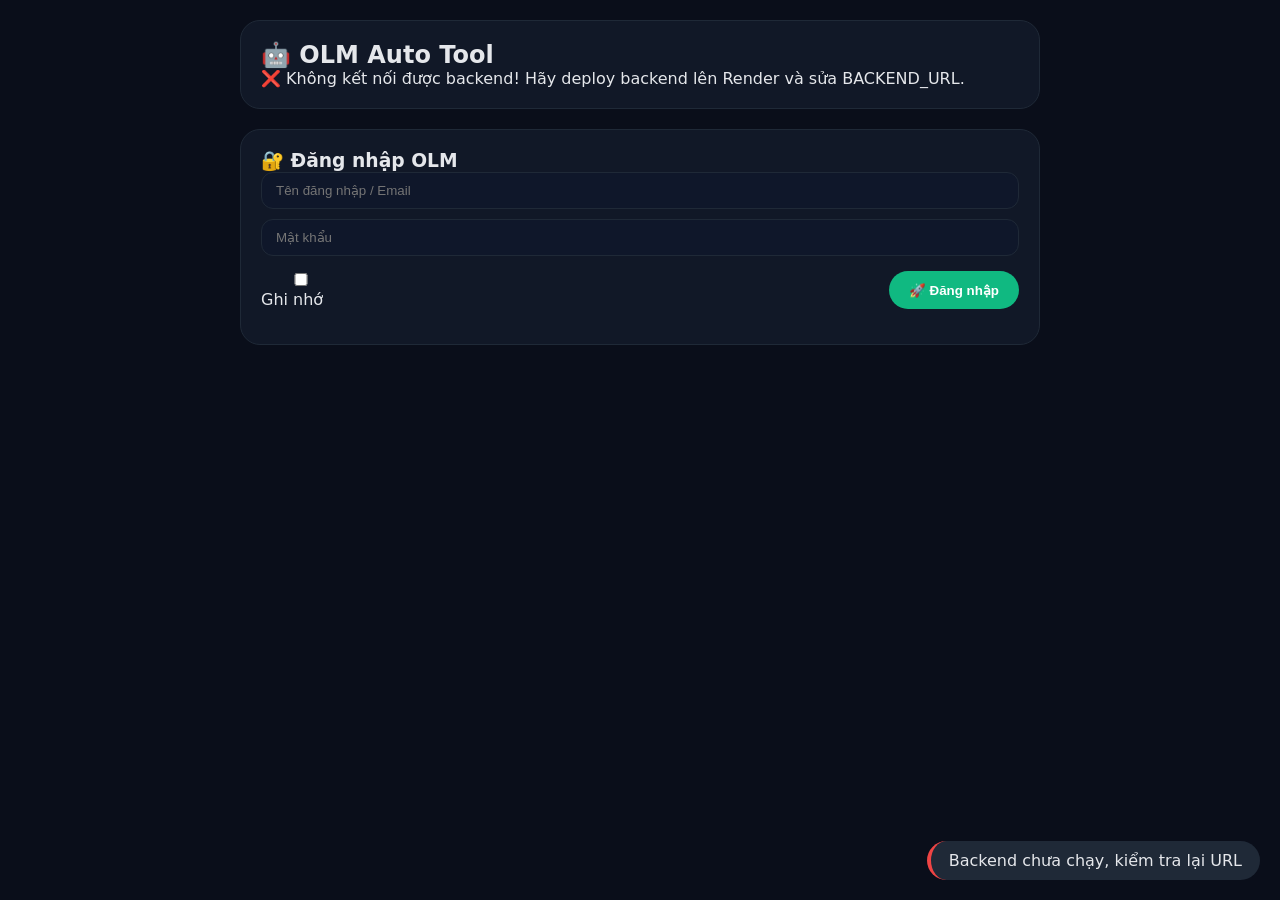
<file: frontend/index.html>
<!DOCTYPE html>
<html lang="vi">
<head>
    <meta charset="UTF-8">
    <meta name="viewport" content="width=device-width, initial-scale=1.0, user-scalable=yes">
    <title>OLM Auto Tool</title>
    <link rel="stylesheet" href="style.css">
</head>
<body>
    <div class="container">
        <div class="card">
            <h2>🤖 OLM Auto Tool</h2>
            <p id="statusMsg">Đang kết nối...</p>
        </div>
        <div id="loginPanel" class="card">
            <h3>🔐 Đăng nhập OLM</h3>
            <input type="text" id="username" placeholder="Tên đăng nhập / Email" autocomplete="username">
            <input type="password" id="password" placeholder="Mật khẩu" autocomplete="current-password" style="margin-top: 10px;">
            <div style="display: flex; justify-content: space-between; margin: 15px 0;">
                <label><input type="checkbox" id="rememberMe"> Ghi nhớ</label>
                <button id="loginBtn">🚀 Đăng nhập</button>
            </div>
            <div id="loginError" class="error"></div>
        </div>
        <div id="appPanel" style="display: none;">
            <div class="card">
                <div>👤 <span id="userName">—</span> (<span id="userTier">free</span>)</div>
                <div>📚 BT: <span id="remainUses">0</span> | 📝 KT: <span id="examUses">0</span></div>
                <button id="logoutBtn" class="secondary">Đăng xuất</button>
            </div>
            <div class="card">
                <h3>⚙️ Cấu hình</h3>
                <input type="number" id="pages" value="3" min="1" max="30" style="width: 100%; margin-bottom: 10px;">
                <select id="scanMode" style="width: 100%; margin-bottom: 10px;">
                    <option value="pending">Chỉ bài chưa làm</option>
                    <option value="all">Tất cả bài (kể cả đã làm)</option>
                </select>
                <button id="scanBtn">🔍 Quét bài tập</button>
            </div>
            <div id="progressArea" class="card" style="display: none;">
                <div id="progressText">Đang xử lý...</div>
                <div class="progress-bar"><div id="progressFill" class="progress-fill"></div></div>
                <div id="logArea" class="log-area"></div>
            </div>
            <div class="card">
                <h3>📋 Danh sách bài tập</h3>
                <div id="assignmentList">📭 Nhấn "Quét bài"</div>
                <div style="margin-top: 16px; display: flex; gap: 10px;">
                    <button id="solveBtn" disabled>▶ Giải bài đã chọn</button>
                    <button id="genKeyBtn" class="secondary">✨ Tạo key (FREE)</button>
                </div>
            </div>
        </div>
    </div>
    <script src="script.js"></script>
</body>
</html>
</file>
<file: frontend/style.css>
* {
    margin: 0;
    padding: 0;
    box-sizing: border-box;
}
body {
    background: #0a0e1a;
    color: #e5e7eb;
    font-family: 'Segoe UI', system-ui, sans-serif;
    padding: 20px;
}
.container {
    max-width: 800px;
    margin: 0 auto;
}
.card {
    background: #111827;
    border-radius: 20px;
    padding: 20px;
    margin-bottom: 20px;
    border: 1px solid #1f2937;
}
input, select {
    background: #0f172a;
    border: 1px solid #1f2937;
    padding: 10px 14px;
    border-radius: 12px;
    color: white;
    width: 100%;
    outline: none;
}
button {
    background: #10b981;
    border: none;
    padding: 10px 20px;
    border-radius: 40px;
    color: white;
    font-weight: 600;
    cursor: pointer;
}
button.secondary {
    background: #4b5563;
}
.error {
    color: #ef4444;
    font-size: 0.85rem;
    margin-top: 10px;
}
.assignment-item {
    padding: 12px 0;
    border-bottom: 1px solid #1f2937;
    display: flex;
    align-items: center;
    gap: 12px;
}
.badge {
    padding: 2px 8px;
    border-radius: 40px;
    font-size: 0.7rem;
    font-weight: 600;
}
.badge-video { background: #1e3a8a; color: #93c5fd; }
.badge-lythuyet { background: #4c1d95; color: #c4b5fd; }
.badge-kiemtra { background: #b45309; color: #fed7aa; }
.badge-baitap { background: #065f46; color: #a7f3d0; }
.log-area {
    background: #0a0e1a;
    border-radius: 12px;
    padding: 10px;
    font-family: monospace;
    font-size: 0.75rem;
    max-height: 200px;
    overflow-y: auto;
    margin-top: 12px;
}
.progress-bar {
    height: 6px;
    background: #2d3748;
    border-radius: 10px;
    margin: 10px 0;
}
.progress-fill {
    width: 0%;
    height: 100%;
    background: #10b981;
    transition: width 0.3s;
}
.hidden { display: none; }
</file>
